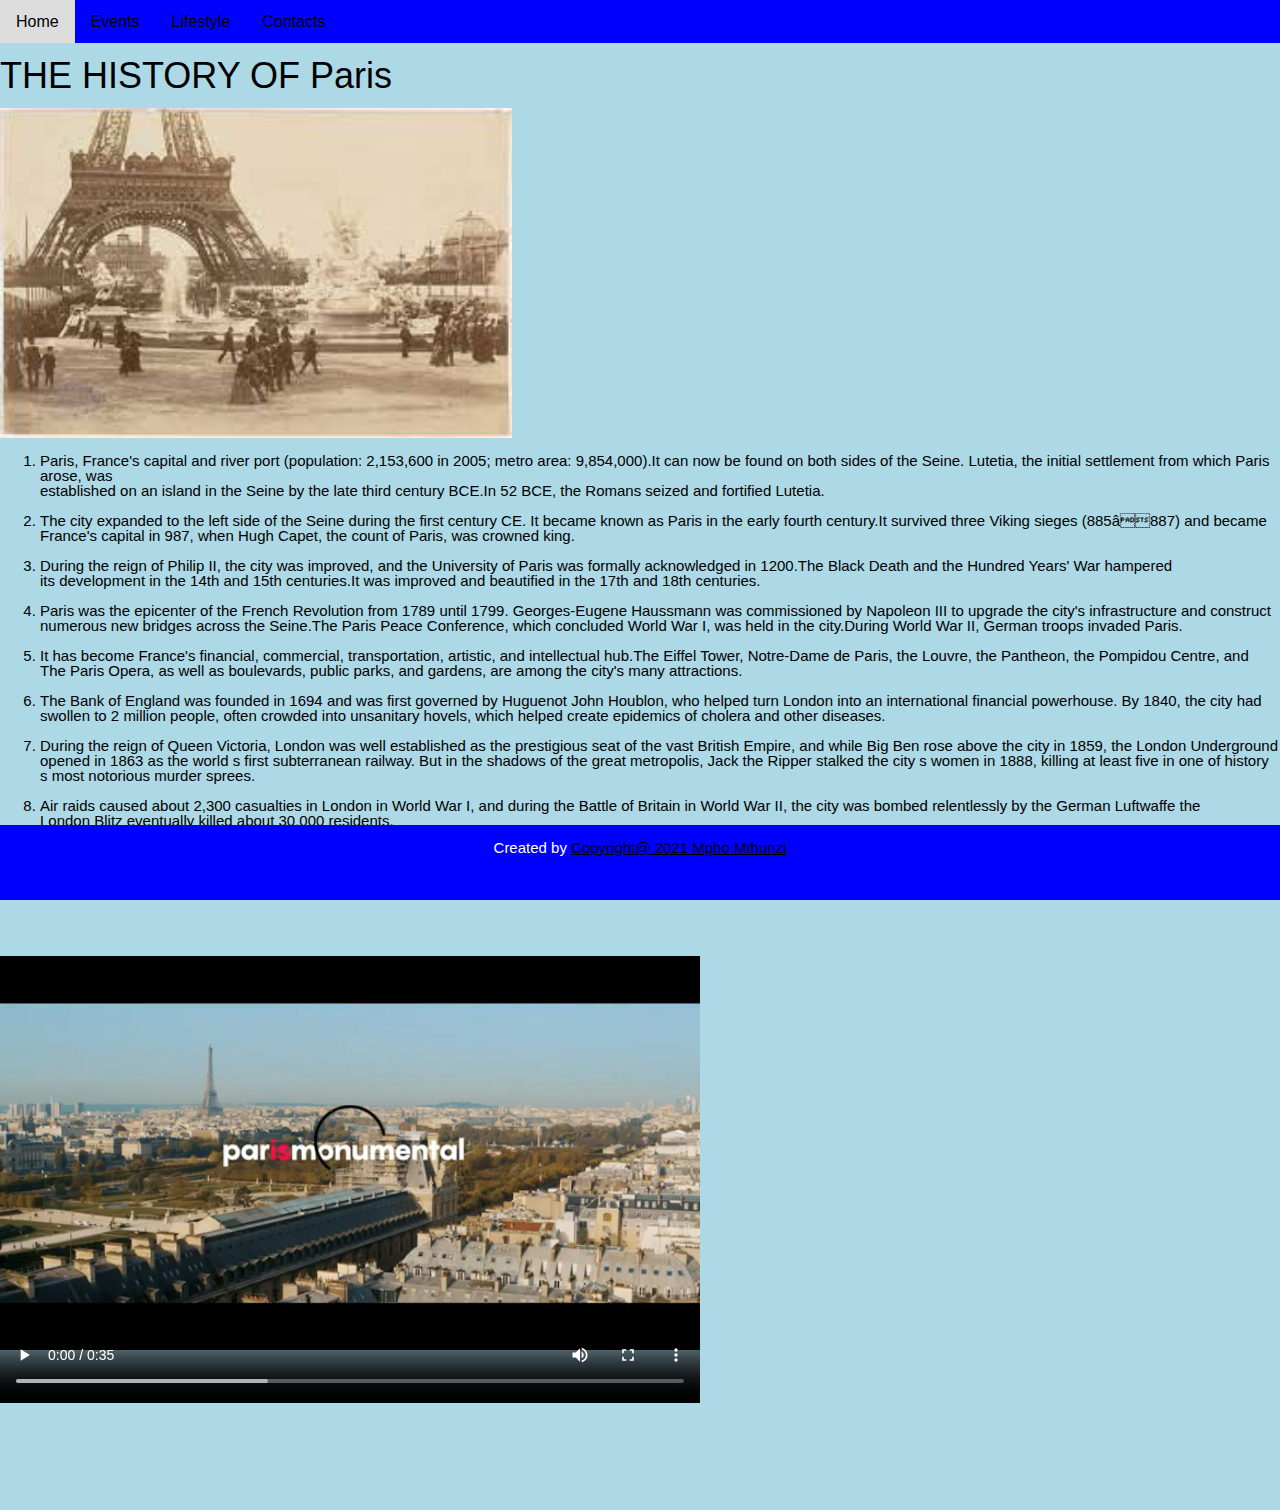
<file: WMD assignment/About us.html>
<!DOCTYPE html>
<html>
<head>
    <link rel="stylesheet" href="https://use.fontawesome.com/releases/v5.7.0/css/all.css" integrity="sha384-lZN37f5QGtY3VHgisS14W3ExzMWZxybE1SJSEsQp9S+oqd12jhcu+A56Ebc1zFSJ" crossorigin="anonymous">
  
<meta name="viewport" content="width=device-width, initial-scale=">
<meta content="text/html; charset=iso-8859-2" http-equiv="Content-Type">
<link rel="stylesheet" href="https://www.w3schools.com/w3css/4/w3.css">
	 <link rel="stylesheet" href="Style.css">
   
   	  <meta charset="utf-8">
      <title>Paris</title>
	  </head>
	  
		  <style>
	  #footer {
   position: fixed;
   left: 0;
   bottom: 0;
   width: 100%;
   background-color: blue;
   color: white;
   text-align: center;
}
body {
	  background-color: lightblue;
      }
</style>
   <body>
   <section>
       <div class="navbar">
  <a href="Index.html">Home</a>
  <a href="Events.html">Events</a>
   <div class="dropdown">
    <button class="dropbtn">Lifestyle
      <i class="fa fa-caret-down"></i>
    </button>
    <div class="dropdown-content">
      <a href="FF.html">Fashion</a>
      <a href="Food.html">Food</a>
      <a href="lifestyle.html">Tourist destinations</a>
    </div>
  </div>
  <div class="dropdown">
    <button class="dropbtn">Contacts
      <i class="fa fa-caret-down"></i>
    </button>
    <div class="dropdown-content">
      <a href="feedback.html">FeedBack</a>
      <a href="Newsletter.html">Newsletter</a>
    </div>
  </div>
</section><br>

 <h1 style="font-style: bold;">THE HISTORY OF Paris</h1><br>
<img class="mySlides" src="Images/history.jpg" style="width:40%">
   <ol>         
<li>Paris, France's capital and river port (population: 2,153,600 in 2005; metro area: 9,854,000).It can now be found on both sides of the Seine. Lutetia, the initial settlement from which Paris arose, was<br>established on an island in the Seine by the late third century BCE.In 52 BCE, the Romans seized and fortified Lutetia.</li><br>

<li>The city expanded to the left side of the Seine during the first century CE. It became known as Paris in the early fourth century.It survived three Viking sieges (885–887) and became<br>France's capital in 987, when Hugh Capet, the count of Paris, was crowned king.</li><br>


<li>During the reign of Philip II, the city was improved, and the University of Paris was formally acknowledged in 1200.The Black Death and the Hundred Years' War hampered<br> its development in the 14th and 15th centuries.It was improved and beautified in the 17th and 18th centuries.</li><br>

<li>Paris was the epicenter of the French Revolution from 1789 until 1799. Georges-Eugene Haussmann was commissioned by Napoleon III to upgrade the city's infrastructure and construct numerous new bridges across the Seine.The Paris Peace Conference, which concluded World War I, was held in the city.During World War II, German troops invaded Paris.</li><br>
 
<li>It has become France's financial, commercial, transportation, artistic, and intellectual hub.The Eiffel Tower, Notre-Dame de Paris, the Louvre, the Pantheon, the Pompidou Centre, and<br>The Paris Opera, as well as boulevards, public parks, and gardens, are among the city's many attractions.</li><br>

<li>The Bank of England was founded in 1694 and was first governed by Huguenot John Houblon, who helped turn London into an international financial powerhouse. By 1840, the city had swollen to 2 million people, often crowded into unsanitary hovels, which helped create epidemics of cholera and other diseases.</li><br>

<li>During the reign of Queen Victoria, London was well established as the prestigious seat of the vast British Empire, and while Big Ben rose above the city in 1859, the London Underground opened in 1863 as the world s first subterranean railway. But in the shadows of the great metropolis, Jack the Ripper stalked the city s women in 1888, killing at least five in one of history s most notorious murder sprees.</li><br>

<li>Air raids caused about 2,300 casualties in London in World War I, and during the Battle of Britain in World War II, the city was bombed relentlessly by the German Luftwaffe the<br>London Blitz eventually killed about 30,000 residents.</li><br>

<li>During the Great Smog of 1952, Londoners endured immeasurable suffering and thousands died during and after the pollution event.<br>More recently, a terrorist attack on the London transit system killed 56 people in 2005. But the city has continued to grow and prosper, hosting the 2012 Olympics, while establishing itself as the preeminent cultural and financial center of Europe.</li>
</ol>
<video width="700" height="500" controls>
  <source src="Images/Paris1.mp4" type="video/mp4">
  <source src="Images/Paris1.ogg" type="video/ogg">
  Your browser does not support the video tag.
</video><br><br><br><br><br><br><br><br>
      <div id="footer">
         <p>Created by <a href="#">Copyright@ 2021 Mpho Mthunzi</a></p>
		 <section class="bg-dark">
      <!-- Facebook -->
      <a class="btn btn-outline-light btn-floating m-1" href="#!" role="button"
        ><i class="fab fa-facebook-f"></i
      ></a><br>

      <!-- Twitter -->
      <a class="btn btn-outline-light btn-floating m-1" href="#!" role="button"
        ><i class="fab fa-twitter"></i
      ></a><br>

      <!-- Instagram -->
      <a class="btn btn-outline-light btn-floating m-1" href="#!" role="button"
        ><i class="fab fa-instagram"></i
      ></a>

    </section>
      </div>

   </body>

</html>
</file>
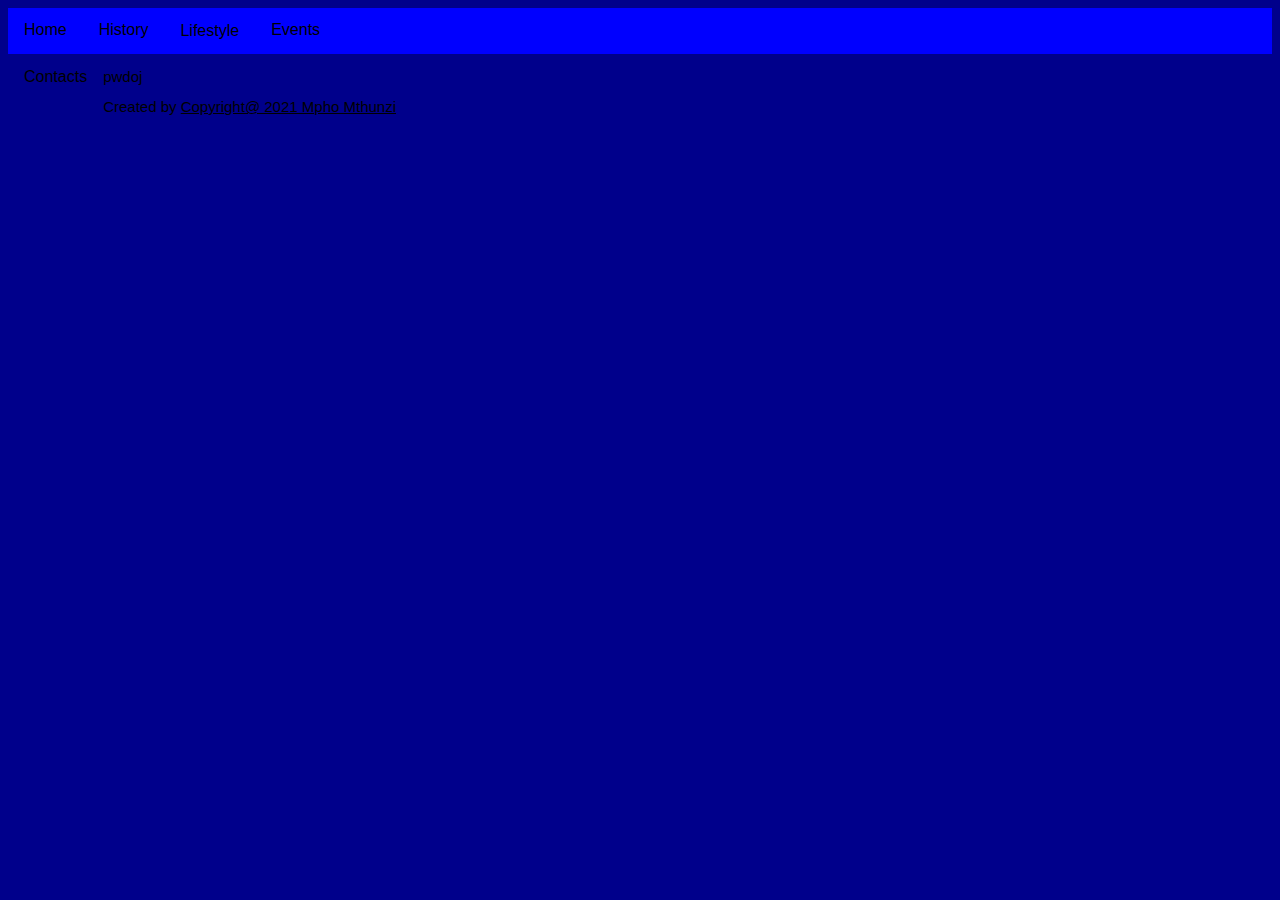
<file: WMD assignment/Contacts.html>
<!DOCTYPE html>

<html>

   <head>
   
      <link rel="stylesheet" href="Style.css">
   
      <meta charset="utf-8">
      <title>Paris</title>
	  
	  <body style="background-color:darkblue;">
   </head>
	
   <body>
   

    <div class="navbar">
    <a href="Index.html">Home</a>
  <a href="About us.html">History</a>
    <div class="dropdown">
    <button class="dropbtn">Lifestyle
      <i class="fa fa-caret-down"></i>
    </button>
    <div class="dropdown-content">
      <a href="FF.html">Fashion</a>
      <a href="Food.html">Food</a>
    </div>
  </div>
      <a href="Events.html">Events</a>
    <div class="dropdown">
    </div>
  </div>
  <div class="dropdown">
    <button class="dropbtn">Contacts
      <i class="fa fa-caret-down"></i>
    </button>
    <div class="dropdown-content">
      <a href="feedback.html">FeedBack</a>
      <a href="Newsletter.html">Newsletter</a>
    </div>
  </div> 

<p>pwdoj</p>  
        <div id="footer">
         <p>Created by <a href="#">Copyright@ 2021 Mpho Mthunzi</a></p>
		 <section class="bg-dark">
      <!-- Facebook -->
      <a class="btn btn-outline-light btn-floating m-1" href="#!" role="button"
        ><i class="fab fa-facebook-f"></i
      ></a><br>

      <!-- Twitter -->
      <a class="btn btn-outline-light btn-floating m-1" href="#!" role="button"
        ><i class="fab fa-twitter"></i
      ></a><br>

      <!-- Instagram -->
      <a class="btn btn-outline-light btn-floating m-1" href="#!" role="button"
        ><i class="fab fa-instagram"></i
      ></a>

    </section>
      </div>

   </body>

</html>
</file>
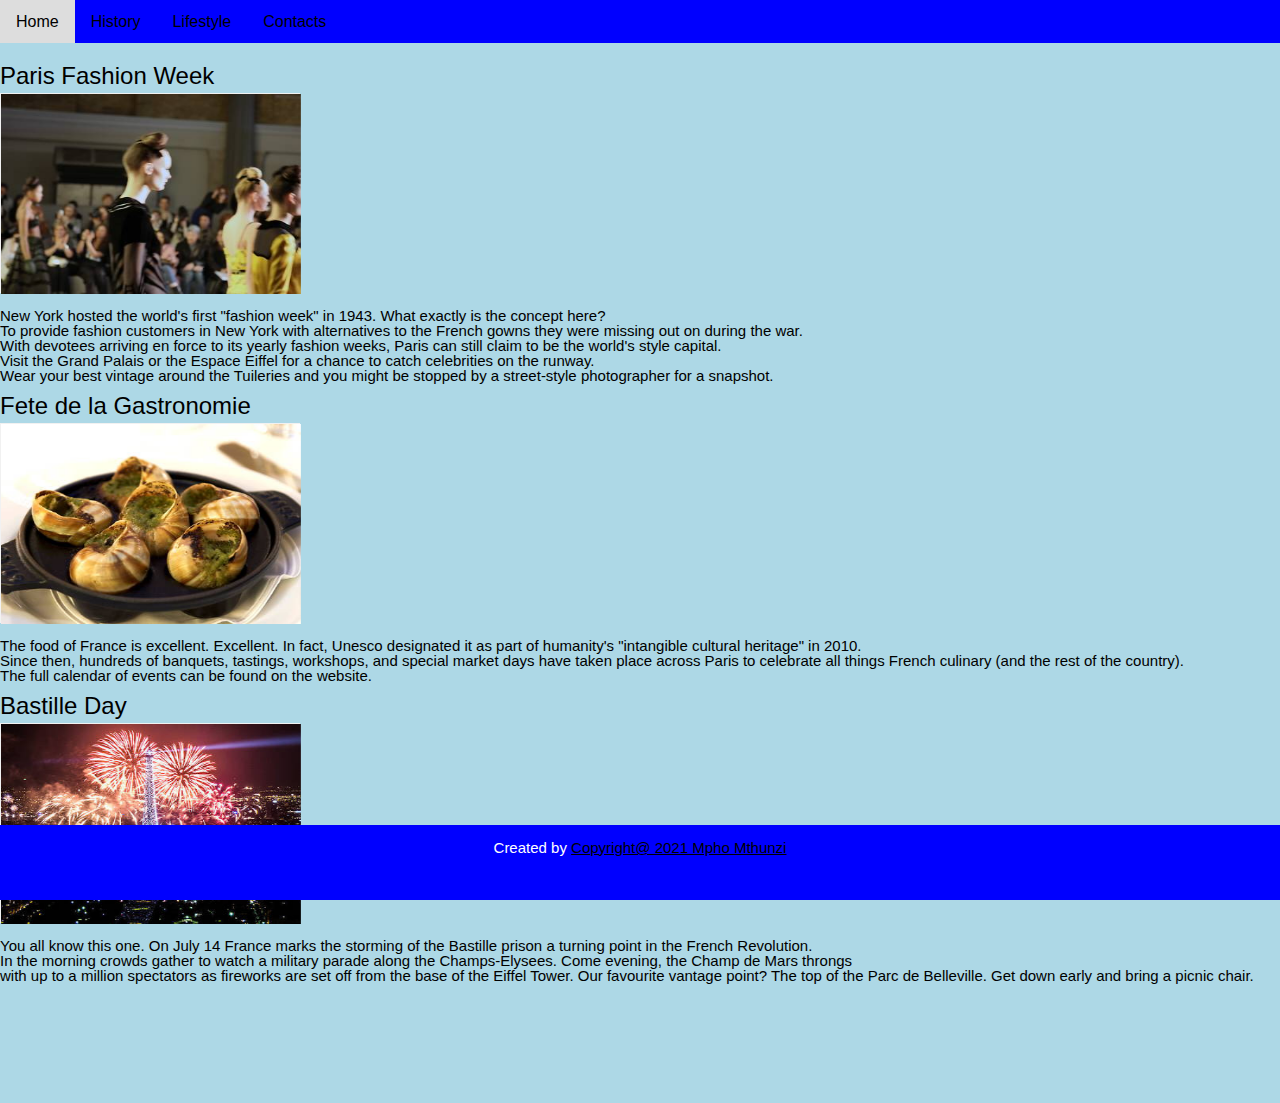
<file: WMD assignment/Events.html>
<!DOCTYPE html>

<html>
<head>
    <link rel="stylesheet" href="https://use.fontawesome.com/releases/v5.7.0/css/all.css" integrity="sha384-lZN37f5QGtY3VHgisS14W3ExzMWZxybE1SJSEsQp9S+oqd12jhcu+A56Ebc1zFSJ" crossorigin="anonymous">
  
<meta name="viewport" content="width=device-width, initial-scale=">
<meta content="text/html; charset=iso-8859-2" http-equiv="Content-Type">
<link rel="stylesheet" href="https://www.w3schools.com/w3css/4/w3.css">
	 <link rel="stylesheet" href="Style.css">
   
   	  <meta charset="utf-8">
      <title>Paris</title>
	  </head>
	  
		  <style>
	  #footer {
   position: fixed;
   left: 0;
   bottom: 0;
   width: 100%;
   background-color: blue;
   color: white;
   text-align: center;
}
body {
	  background-color: lightblue;
      }
</style>
   <body>
   <section>
       <div class="navbar">
  <a href="Index.html">Home</a>
  <a href="About us.html">History</a>
   <div class="dropdown">
    <button class="dropbtn">Lifestyle
      <i class="fa fa-caret-down"></i>
    </button>
    <div class="dropdown-content">
      <a href="FF.html">Fashion</a>
      <a href="Food.html">Food</a>
      <a href="lifestyle.html">Tourist destinations</a>
    </div>
  </div>
  <div class="dropdown">
    <button class="dropbtn">Contacts
      <i class="fa fa-caret-down"></i>
    </button>
    <div class="dropdown-content">
      <a href="feedback.html">FeedBack</a>
      <a href="Newsletter.html">Newsletter</a>
    </div>
  </div>
</section><br>

	<h3>Paris Fashion Week</h3>
	<meta name="viewport" content="width=device-width, initial-scale=1">
<div class="flip-box">
  <div class="flip-box-inner">
    <div class="flip-box-front">
      <img src="Images/Paris.jpg" alt="Paris" style="width:300px;height:200px">
    </div>
    <div class="flip-box-back">
      <h2>Paris</h2>
      <p>Where?Throughout Paris</p>
        <p> When? Men and haute couture January and June/July; women March and September/October</p>
    </div>
  </div>
</div>
	<p>New York hosted the world's first "fashion week" in 1943. What exactly is the concept here?<br>To provide fashion customers in New York with alternatives to the French gowns they were missing out on during the war.<br>With devotees arriving en force to its yearly fashion weeks, Paris can still claim to be the world's style capital.<br> Visit the Grand Palais or the Espace Eiffel for a chance to catch celebrities on the runway.<br> Wear your best vintage around the Tuileries and you might be stopped by a street-style photographer for a snapshot.</p>
 
<h3>Fete de la Gastronomie</h3>
<meta name="viewport" content="width=device-width, initial-scale=1">

<div class="flip-box">
  <div class="flip-box-inner">
    <div class="flip-box-front">
      <img src="Images/food.jpg" alt="Paris" style="width:300px;height:200px">
    </div>
    <div class="flip-box-back">
      <h2>Paris</h2>
      <p>Where? Restaurants, markets and ateliers throughout Paris</p>
        <p> When ? March</p>
    </div>
  </div>
</div>
<p>The food of France is excellent. Excellent. In fact, Unesco designated it as part of humanity's "intangible cultural heritage" in 2010.<br>Since then, hundreds of banquets, tastings, workshops, and special market days have taken place across Paris to celebrate all things French culinary (and the rest of the country).<br>The full calendar of events can be found on the website.</p>


<h3>Bastille Day</h3>
<meta name="viewport" content="width=device-width, initial-scale=1">

<div class="flip-box">
  <div class="flip-box-inner">
    <div class="flip-box-front">
      <img src="Images/day.jpg" alt="Paris" style="width:300px;height:200px">
    </div>
    <div class="flip-box-back">
      <h>Paris</h1>
      <p>Where? Locations throughout Paris</p>
        <p> When? July</p>
    </div>
  </div>
</div>
<p>You all know this one. On July 14 France marks the storming of the Bastille prison a turning point in the French Revolution.<br>In the morning crowds gather to watch a military parade along the Champs-Elysees. Come evening, the Champ de Mars throngs<br> with up to a million spectators as fireworks are set off from the base of the Eiffel Tower.
 Our favourite vantage point? The top of the Parc de Belleville. Get down early and bring a picnic chair.</p><br><br><br><br><br><br><br>
     <div id="footer">
         
	        <div id="footer">
         <p>Created by <a href="#">Copyright@ 2021 Mpho Mthunzi</a></p>
		 <section class="bg-dark">
      <!-- Facebook -->
      <a class="btn btn-outline-light btn-floating m-1" href="#!" role="button"
        ><i class="fab fa-facebook-f"></i
      ></a><br>

      <!-- Twitter -->
      <a class="btn btn-outline-light btn-floating m-1" href="#!" role="button"
        ><i class="fab fa-twitter"></i
      ></a><br>

      <!-- Instagram -->
      <a class="btn btn-outline-light btn-floating m-1" href="#!" role="button"
        ><i class="fab fa-instagram"></i
      ></a>

    </section>
      </div>

   </body>

</html>
</file>
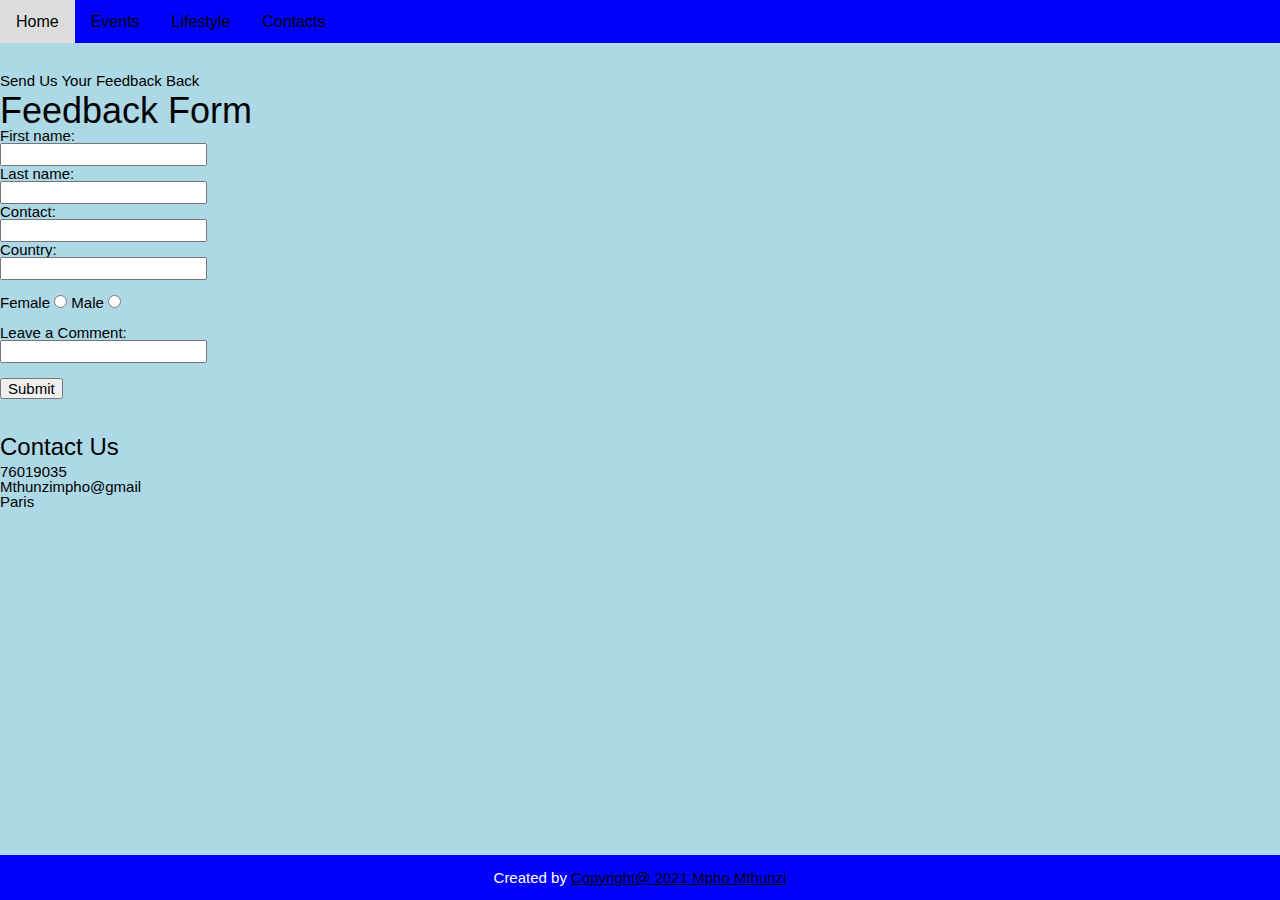
<file: WMD assignment/feedback.html>
<!DOCTYPE html>
<html>
<head>
    <link rel="stylesheet" href="https://use.fontawesome.com/releases/v5.7.0/css/all.css" integrity="sha384-lZN37f5QGtY3VHgisS14W3ExzMWZxybE1SJSEsQp9S+oqd12jhcu+A56Ebc1zFSJ" crossorigin="anonymous">
  
<meta name="viewport" content="width=device-width, initial-scale=">
<meta content="text/html; charset=iso-8859-2" http-equiv="Content-Type">
<link rel="stylesheet" href="https://www.w3schools.com/w3css/4/w3.css">
	 <link rel="stylesheet" href="Style.css">
   
   	  <meta charset="utf-8">
      <title>Paris</title>
	  </head>
	  
		  <style>
	  #footer {
   position: fixed;
   left: 0;
   bottom: 0;
   width: 100%;
   background-color: blue;
   color: white;
   text-align: center;
}
body {
	  background-color: lightblue;
      }
</style>
   <body>
   <section>
       <div class="navbar">
  <a href="Index.html">Home</a>
  <a href="Events.html">Events</a>
   <div class="dropdown">
    <button class="dropbtn">Lifestyle
      <i class="fa fa-caret-down"></i>
    </button>
    <div class="dropdown-content">
      <a href="FF.html">Fashion</a>
      <a href="Food.html">Food</a>
      <a href="lifestyle.html">Tourist destinations</a>
    </div>
  </div>
  <div class="dropdown">
    <button class="dropbtn">Contacts
      <i class="fa fa-caret-down"></i>
    </button>
    <div class="dropdown-content">
      <a href="Newsletter.html">Newsletter</a>
    </div>
  </div>
</section><br>

            <p>Send Us Your Feedback Back</p>
         </section>
	  
          <h1>Feedback Form</h1>
		  
		<form action="Index.html" name="feedback" onsubmit="return validateForm()" method="post"">
		    <label for="fname"> First name: </label> <br>
			<input type="text" id="fname" name="fname"> <br>
			    <label for="lname"> Last name: </label> <br>
				<input type="text" id="lname" name="lname" > <br>
				<label for="Contact"> Contact: </label> <br>
				<input type="region" id="lname" name="region" > <br>
			<label for="country"> Country: </label> <br>
			<input type="text" id="country" name="country" > <br><br>
			
			<label for="female"> Female </label>
            <input type="radio" id="female" >
            <label for="male"> Male </label>
            <input type="radio" id="male" ><br><br>
                       
		  <script>
	function validateForm() {
  var x = document.forms["myForm"]["fname"].value;
  if (x == "") {
    alert("Name must be filled out");
    return false;
  }
}
	</script>  
	
  <label for="comment">Leave a Comment:</label><br>
  <input type="comment" id="email" name="Comment"><br><br> 
  <input type="submit" value="Submit">
   
</form><br><br> 
<h3>Contact Us</h3>
<li>
<ob>76019035</ob>
</li>
<li>
<ob>Mthunzimpho@gmail</ob>
</li>
<li>
<ob>Paris</ob>
</li>
     <div id="footer">
         <p>Created by <a href="#">Copyright@ 2021 Mpho Mthunzi</a></p>
		 <section class="bg-dark">
      <!-- Facebook -->
      <a class="btn btn-outline-light btn-floating m-1" href="#!" role="button"
        ><i class="fab fa-facebook-f"></i
      ></a>

      <!-- Twitter -->
      <a class="btn btn-outline-light btn-floating m-1" href="#!" role="button"
        ><i class="fab fa-twitter"></i
      ></a>

      <!-- Instagram -->
      <a class="btn btn-outline-light btn-floating m-1" href="#!" role="button"
        ><i class="fab fa-instagram"></i
      ></a>

    </section>
      </div>

   </body>

</html>
</file>
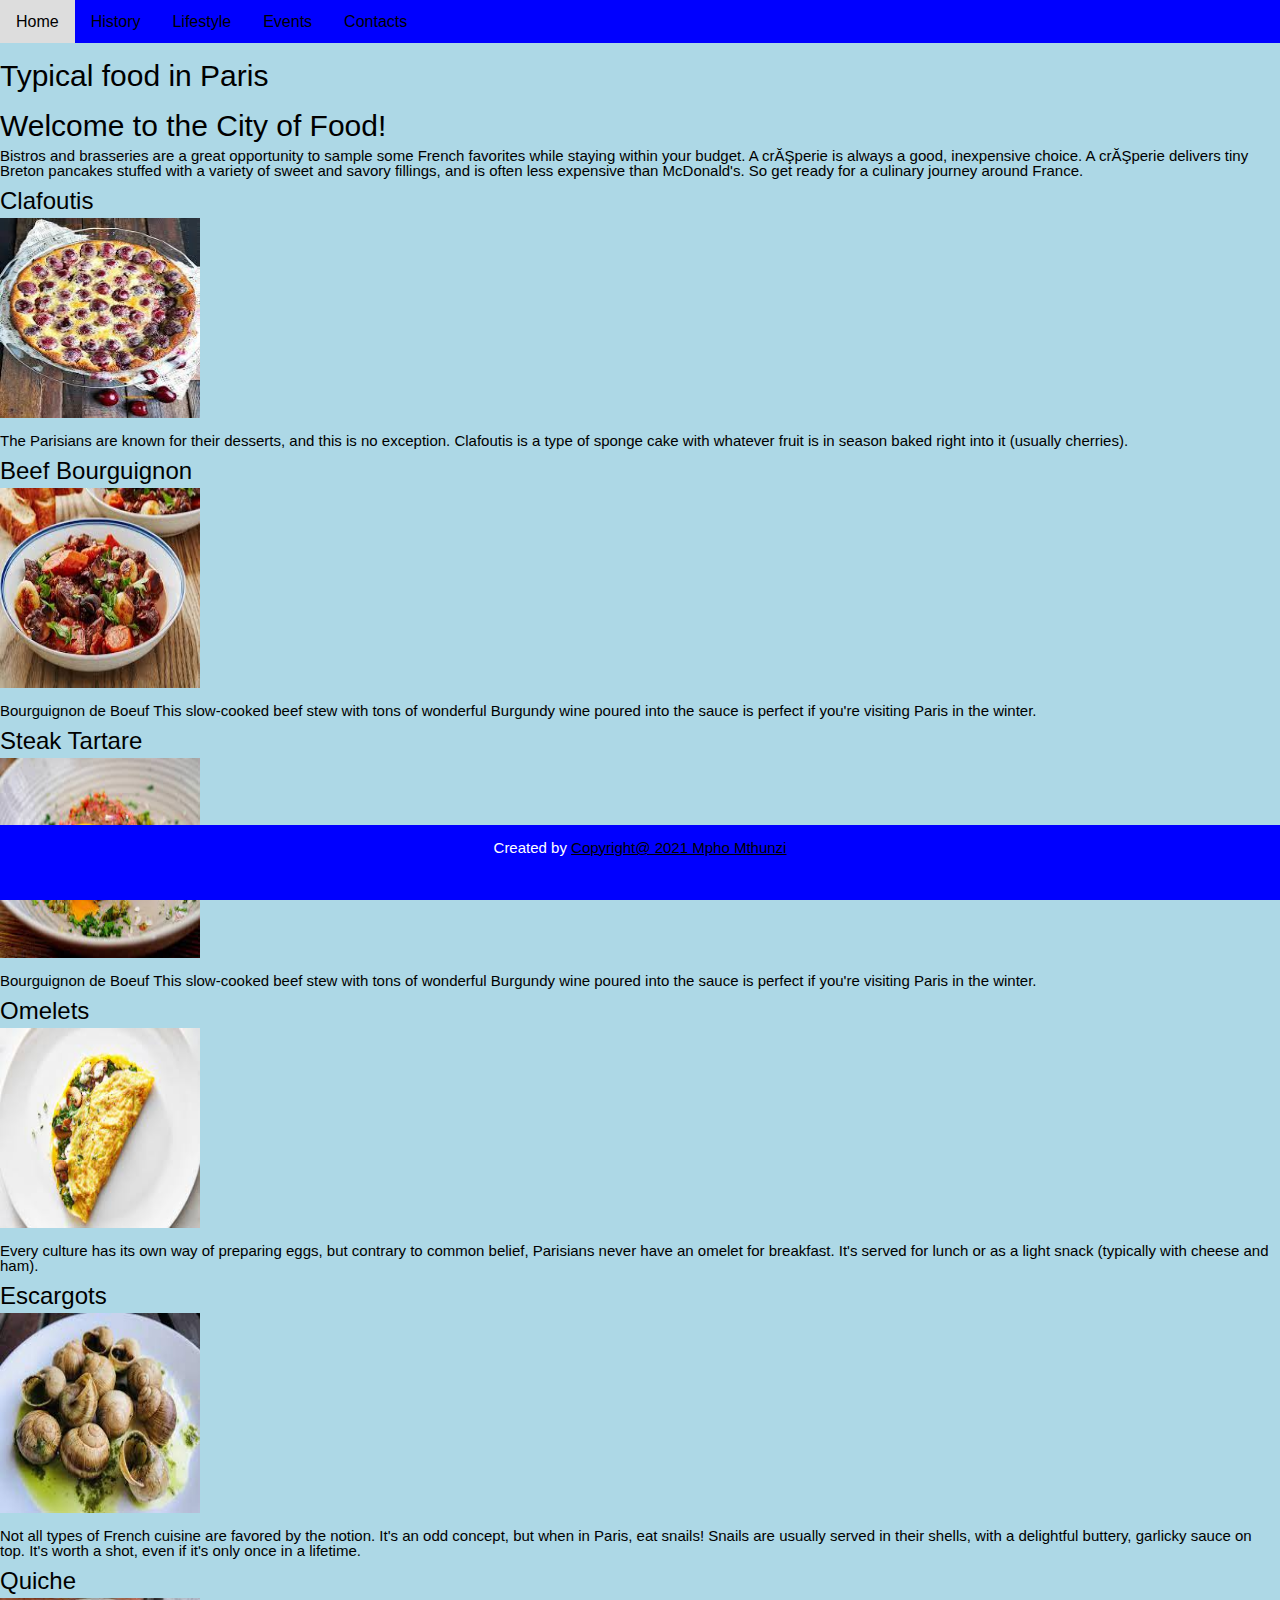
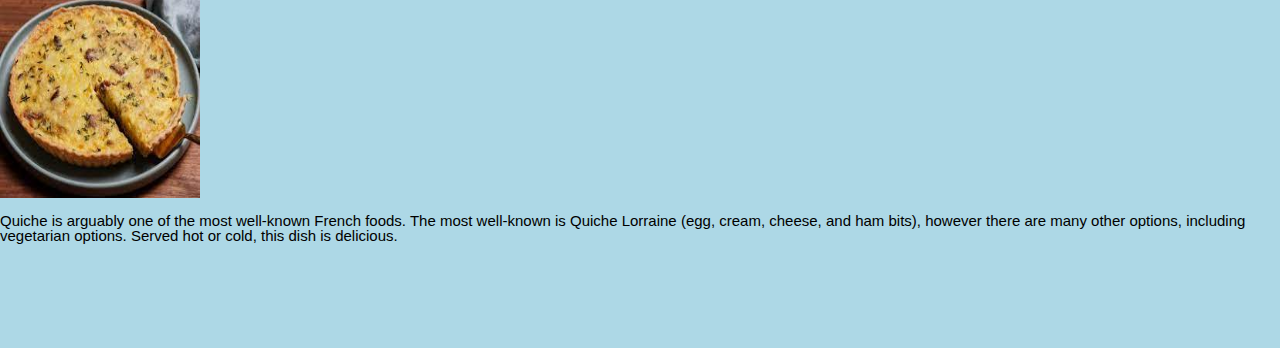
<file: WMD assignment/Food.html>
<!DOCTYPE html>

<html>
<head>
    <link rel="stylesheet" href="https://use.fontawesome.com/releases/v5.7.0/css/all.css" integrity="sha384-lZN37f5QGtY3VHgisS14W3ExzMWZxybE1SJSEsQp9S+oqd12jhcu+A56Ebc1zFSJ" crossorigin="anonymous">
  
<meta name="viewport" content="width=device-width, initial-scale=">
<meta content="text/html; charset=iso-8859-2" http-equiv="Content-Type">
<link rel="stylesheet" href="https://www.w3schools.com/w3css/4/w3.css">
	 <link rel="stylesheet" href="Style.css">
   
   	  <meta charset="utf-8">
      <title>Paris</title>
	  </head>
	  
		  <style>
	  #footer {
   position: fixed;
   left: 0;
   bottom: 0;
   width: 100%;
   background-color: blue;
   color: white;
   text-align: center;
}
body {
	  background-color: lightblue;
      }
	   color: black;
	  }
	  p.thicker {
      font-weight: 900;
      }
</style>

   <body>
    <section>
	  
	  <div class="navbar">
    <a href="Index.html">Home</a>
  <a href="About us.html">History</a>
    <div class="dropdown">
    <button class="dropbtn">Lifestyle
      <i class="fa fa-caret-down"></i>
    </button>
    <div class="dropdown-content">
      <a href="FF.html">Fashion</a>
      <a href="lifestyle.html">Lifestyle</a>
    </div>
  </div>
     <a href="Events.html">Events</a>
  <div class="dropdown">
    <button class="dropbtn">Contacts
      <i class="fa fa-caret-down"></i>
    </button>
    <div class="dropdown-content">
      <a href="feedback.html">FeedBack</a>
      <a href="Newsletter.html">Newsletter</a>
    </div>
  </div>
  </div>
</section><br>
 
  <h2>Typical food in Paris</h2><br>
  
  <h2>Welcome to the City of Food!</h2>
  
  <p>Bistros and brasseries are a great opportunity to sample some French favorites while staying within your budget. 
  A crêperie is always a good, inexpensive choice. A crêperie delivers tiny Breton pancakes stuffed with a variety of sweet and savory fillings, and is often less expensive than McDonald's. 
  So get ready for a culinary journey around France.</p>
  <h3>Clafoutis</h3>
  <meta name="viewport" content="width=device-width, initial-scale=1">
<style>
img:hover {
  animation: shake 0.5s;
  animation-iteration-count: infinite;
}

@keyframes shake {
  0% { transform: translate(1px, 1px) rotate(0deg); }
  10% { transform: translate(-1px, -2px) rotate(-1deg); }
  20% { transform: translate(-3px, 0px) rotate(1deg); }
  30% { transform: translate(3px, 2px) rotate(0deg); }
  40% { transform: translate(1px, -1px) rotate(1deg); }
  50% { transform: translate(-1px, 2px) rotate(-1deg); }
  60% { transform: translate(-3px, 1px) rotate(0deg); }
  70% { transform: translate(3px, 1px) rotate(-1deg); }
  80% { transform: translate(-1px, -1px) rotate(1deg); }
  90% { transform: translate(1px, 2px) rotate(0deg); }
  100% { transform: translate(1px, -2px) rotate(-1deg); }
}
</style>
</head>
<body>
<img src="Images/Clafoutis.jpg" alt="Clafoutis" width="200" height="200">
  <p>The Parisians are known for their desserts, and this is no exception. 
  Clafoutis is a type of sponge cake with whatever fruit is in season baked right into it (usually cherries).</p>
  
  <h3>Beef Bourguignon</h3>
  <meta name="viewport" content="width=device-width, initial-scale=1">
<style>
img:hover {
  animation: shake 0.5s;
  animation-iteration-count: infinite;
}

@keyframes shake {
  0% { transform: translate(1px, 1px) rotate(0deg); }
  10% { transform: translate(-1px, -2px) rotate(-1deg); }
  20% { transform: translate(-3px, 0px) rotate(1deg); }
  30% { transform: translate(3px, 2px) rotate(0deg); }
  40% { transform: translate(1px, -1px) rotate(1deg); }
  50% { transform: translate(-1px, 2px) rotate(-1deg); }
  60% { transform: translate(-3px, 1px) rotate(0deg); }
  70% { transform: translate(3px, 1px) rotate(-1deg); }
  80% { transform: translate(-1px, -1px) rotate(1deg); }
  90% { transform: translate(1px, 2px) rotate(0deg); }
  100% { transform: translate(1px, -2px) rotate(-1deg); }
}
</style>
</head>
<body>
<img src="Images/Beef Bourguignon.jpg" alt="Beef Bourguignon" width="200" height="200">
  <p>Bourguignon de Boeuf This slow-cooked beef stew with tons of wonderful Burgundy wine poured into the sauce is perfect if you're visiting Paris in the winter.</p>

<h3>Steak Tartare</h3>		
		<meta name="viewport" content="width=device-width, initial-scale=1">
<style>
img:hover {
  animation: shake 0.5s;
  animation-iteration-count: infinite;
}

@keyframes shake {
  0% { transform: translate(1px, 1px) rotate(0deg); }
  10% { transform: translate(-1px, -2px) rotate(-1deg); }
  20% { transform: translate(-3px, 0px) rotate(1deg); }
  30% { transform: translate(3px, 2px) rotate(0deg); }
  40% { transform: translate(1px, -1px) rotate(1deg); }
  50% { transform: translate(-1px, 2px) rotate(-1deg); }
  60% { transform: translate(-3px, 1px) rotate(0deg); }
  70% { transform: translate(3px, 1px) rotate(-1deg); }
  80% { transform: translate(-1px, -1px) rotate(1deg); }
  90% { transform: translate(1px, 2px) rotate(0deg); }
  100% { transform: translate(1px, -2px) rotate(-1deg); }
}
</style>
</head>
<body>
<img src="Images/Steak Tartare.jpg" alt="Steak Tartare" width="200" height="200">
  <p>Bourguignon de Boeuf This slow-cooked beef stew with tons of wonderful Burgundy wine poured into the sauce is perfect if you're visiting Paris in the winter.</p>
  
  <h3>Omelets </h3>
  		<meta name="viewport" content="width=device-width, initial-scale=1">
<style>
img:hover {
  animation: shake 0.5s;
  animation-iteration-count: infinite;
}

@keyframes shake {
  0% { transform: translate(1px, 1px) rotate(0deg); }
  10% { transform: translate(-1px, -2px) rotate(-1deg); }
  20% { transform: translate(-3px, 0px) rotate(1deg); }
  30% { transform: translate(3px, 2px) rotate(0deg); }
  40% { transform: translate(1px, -1px) rotate(1deg); }
  50% { transform: translate(-1px, 2px) rotate(-1deg); }
  60% { transform: translate(-3px, 1px) rotate(0deg); }
  70% { transform: translate(3px, 1px) rotate(-1deg); }
  80% { transform: translate(-1px, -1px) rotate(1deg); }
  90% { transform: translate(1px, 2px) rotate(0deg); }
  100% { transform: translate(1px, -2px) rotate(-1deg); }
}
</style>
</head>
<body>
<img src="Images/Omelets.jpg" alt="omelet" width="200" height="200">
  <p>Every culture has its own way of preparing eggs, but contrary to common belief, Parisians never have an omelet for breakfast. It's served for lunch or as a light snack (typically with cheese and ham).</p>
  
  <h3>Escargots</h3>
  <meta name="viewport" content="width=device-width, initial-scale=1">
<style>
img:hover {
  animation: shake 0.5s;
  animation-iteration-count: infinite;
}

@keyframes shake {
  0% { transform: translate(1px, 1px) rotate(0deg); }
  10% { transform: translate(-1px, -2px) rotate(-1deg); }
  20% { transform: translate(-3px, 0px) rotate(1deg); }
  30% { transform: translate(3px, 2px) rotate(0deg); }
  40% { transform: translate(1px, -1px) rotate(1deg); }
  50% { transform: translate(-1px, 2px) rotate(-1deg); }
  60% { transform: translate(-3px, 1px) rotate(0deg); }
  70% { transform: translate(3px, 1px) rotate(-1deg); }
  80% { transform: translate(-1px, -1px) rotate(1deg); }
  90% { transform: translate(1px, 2px) rotate(0deg); }
  100% { transform: translate(1px, -2px) rotate(-1deg); }
}
</style>
</head>
<body>
<img src="Images/Escargots.jpg" alt="Escargots " width="200" height="200">
<p>Not all types of French cuisine are favored by the notion. It's an odd concept, but when in Paris, eat snails! Snails are usually served in their shells, with a delightful buttery, garlicky sauce on top. 
It's worth a shot, even if it's only once in a lifetime.</p>

<h3>Quiche</h3>
 <meta name="viewport" content="width=device-width, initial-scale=1">
<style>
img:hover {
  animation: shake 0.5s;
  animation-iteration-count: infinite;
}

@keyframes shake {
  0% { transform: translate(1px, 1px) rotate(0deg); }
  10% { transform: translate(-1px, -2px) rotate(-1deg); }
  20% { transform: translate(-3px, 0px) rotate(1deg); }
  30% { transform: translate(3px, 2px) rotate(0deg); }
  40% { transform: translate(1px, -1px) rotate(1deg); }
  50% { transform: translate(-1px, 2px) rotate(-1deg); }
  60% { transform: translate(-3px, 1px) rotate(0deg); }
  70% { transform: translate(3px, 1px) rotate(-1deg); }
  80% { transform: translate(-1px, -1px) rotate(1deg); }
  90% { transform: translate(1px, 2px) rotate(0deg); }
  100% { transform: translate(1px, -2px) rotate(-1deg); }
}
</style>
</head>
<body>
<img src="Images/Quiche.jpg" alt="Quiche" width="200" height="200">

<p>Quiche is arguably one of the most well-known French foods. The most well-known is Quiche Lorraine (egg, cream, cheese, and ham bits), however there are many other options, including vegetarian options.
 Served hot or cold, this dish is delicious.</p><br><br><br><br><br><br>
   
	        <div id="footer">
         <p>Created by <a href="#">Copyright@ 2021 Mpho Mthunzi</a></p>
		 <section class="bg-dark">
      <!-- Facebook -->
      <a class="btn btn-outline-light btn-floating m-1" href="#!" role="button"
        ><i class="fab fa-facebook-f"></i
      ></a><br>

      <!-- Twitter -->
      <a class="btn btn-outline-light btn-floating m-1" href="#!" role="button"
        ><i class="fab fa-twitter"></i
      ></a><br>

      <!-- Instagram -->
      <a class="btn btn-outline-light btn-floating m-1" href="#!" role="button"
        ><i class="fab fa-instagram"></i
      ></a>

    </section>
      </div>

   </body>

</html>
</file>
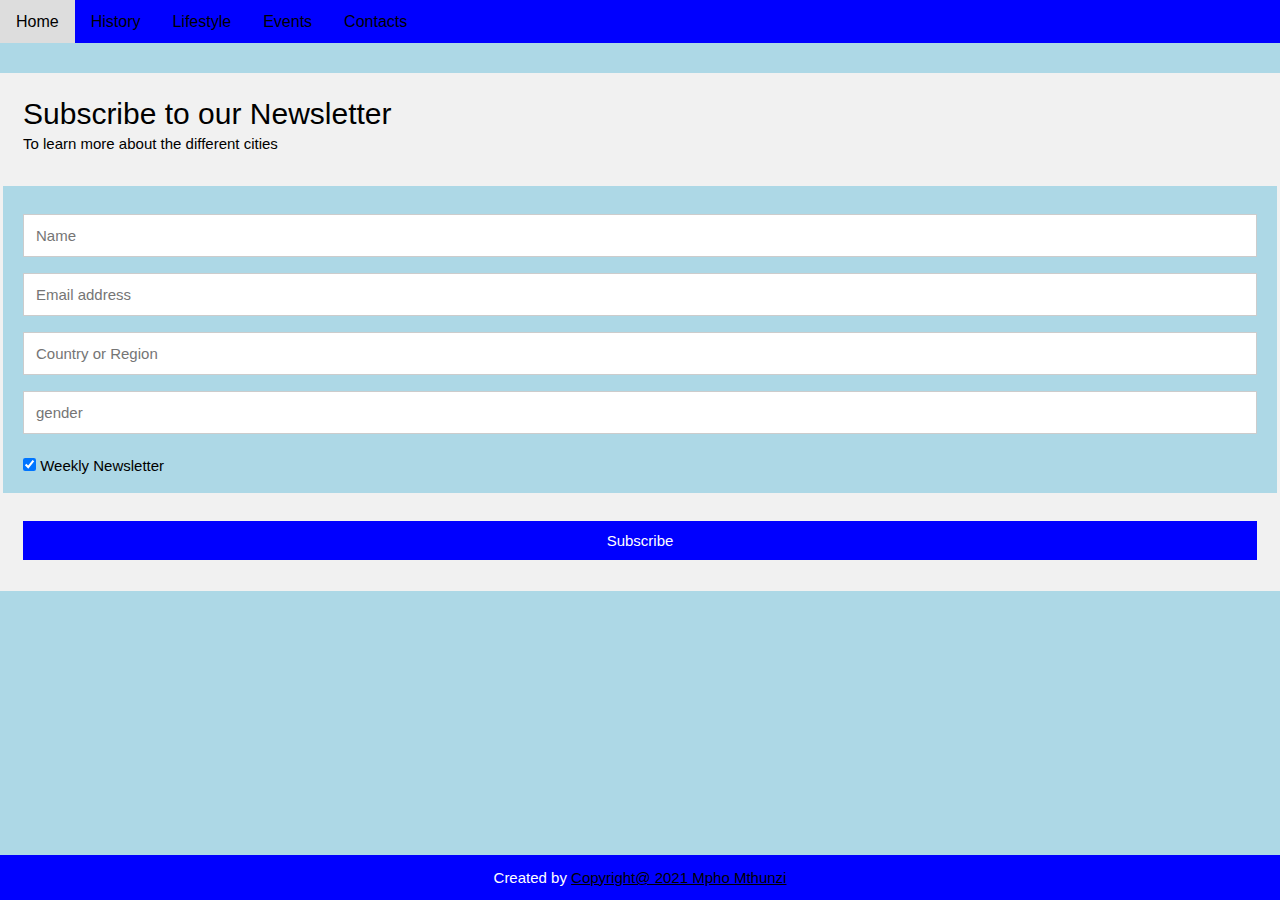
<file: WMD assignment/Newsletter.html>
<!DOCTYPE html>
<html>
<head>
    <link rel="stylesheet" href="https://use.fontawesome.com/releases/v5.7.0/css/all.css" integrity="sha384-lZN37f5QGtY3VHgisS14W3ExzMWZxybE1SJSEsQp9S+oqd12jhcu+A56Ebc1zFSJ" crossorigin="anonymous">
  
<meta name="viewport" content="width=device-width, initial-scale=">
<meta content="text/html; charset=iso-8859-2" http-equiv="Content-Type">
<link rel="stylesheet" href="https://www.w3schools.com/w3css/4/w3.css">
	 <link rel="stylesheet" href="Style.css">
   
   	  <meta charset="utf-8">
     
	  </head>



<style>
	  #footer {
   position: fixed;
   left: 0;
   bottom: 0;
   width: 100%;
   background-color: blue;
   color: white;
   text-align: center;
}
body {font-family: Arial, Helvetica, sans-serif;}
body {
	  background-color: lightblue;
      }
form {
  border: 3px solid #f1f1f1;
  font-family: Arial;
}

.container {
  padding: 20px;
  background-color: #f1f1f1;
}

input[type=text], input[type=submit] {
  width: 100%;
  padding: 12px;
  margin: 8px 0;
  display: inline-block;
  border: 1px solid #ccc;
  box-sizing: border-box;
}

input[type=checkbox] {
  margin-top: 16px;
}

input[type=submit] {
  background-color: blue;
  color: white;
  border: none;
}

input[type=submit]:hover {
  opacity: 0.8;
}
</style>
</head>
<body>

 <nav>
     <section>
	  
	  <div class="navbar">
    <a href="Index.html">Home</a>
  <a href="About us.html">History</a>
    <div class="dropdown">
    <button class="dropbtn">Lifestyle
      <i class="fa fa-caret-down"></i>
    </button>
    <div class="dropdown-content">
      <a href="FF.html">Fashion</a>
      <a href="Food.html">Food</a>
      <a href="lifestyle.html">Lifestyle</a>
    </div>
  </div>
     <a href="Events.html">Events</a>
  <div class="dropdown">
    <button class="dropbtn">Contacts
      <i class="fa fa-caret-down"></i>
    </button>
    <div class="dropdown-content">
      <a href="feedback.html">FeedBack</a>
    </div>
  </div>
  </div>
</section><br><br>

<form action="thankyou.html">
  <div class="container">
    <h2>Subscribe to our Newsletter</h2>
    <p>To learn more about the different cities</p>
  </div>

  <div class="container" style="background-color:lightblue">
    <input type="text" placeholder="Name" name="name" required>
    <input type="text" placeholder="Email address" name="mail" required>
	<input type="text" placeholder="Country or Region" name="Country" required>
	<input type="text" placeholder="gender" name="Gender" required>
    <label>
      <input type="checkbox" checked="checked" name="subscribe"> Weekly Newsletter
    </label>
  </div>

  <div class="container">
  <input type="submit" value="Subscribe">
  </div> 
</form>


<div id="footer">
         <p>Created by <a href="#">Copyright@ 2021 Mpho Mthunzi</a></p>
		 <section class="bg-dark">
      <!-- Facebook -->
      <a class="btn btn-outline-light btn-floating m-1" href="#!" role="button"
        ><i class="fab fa-facebook-f"></i
      ></a>

      <!-- Twitter -->
      <a class="btn btn-outline-light btn-floating m-1" href="#!" role="button"
        ><i class="fab fa-twitter"></i
      ></a>

      <!-- Instagram -->
      <a class="btn btn-outline-light btn-floating m-1" href="#!" role="button"
        ><i class="fab fa-instagram"></i
      ></a>

    </section>
      </div>

   </body>

</html>
</file>
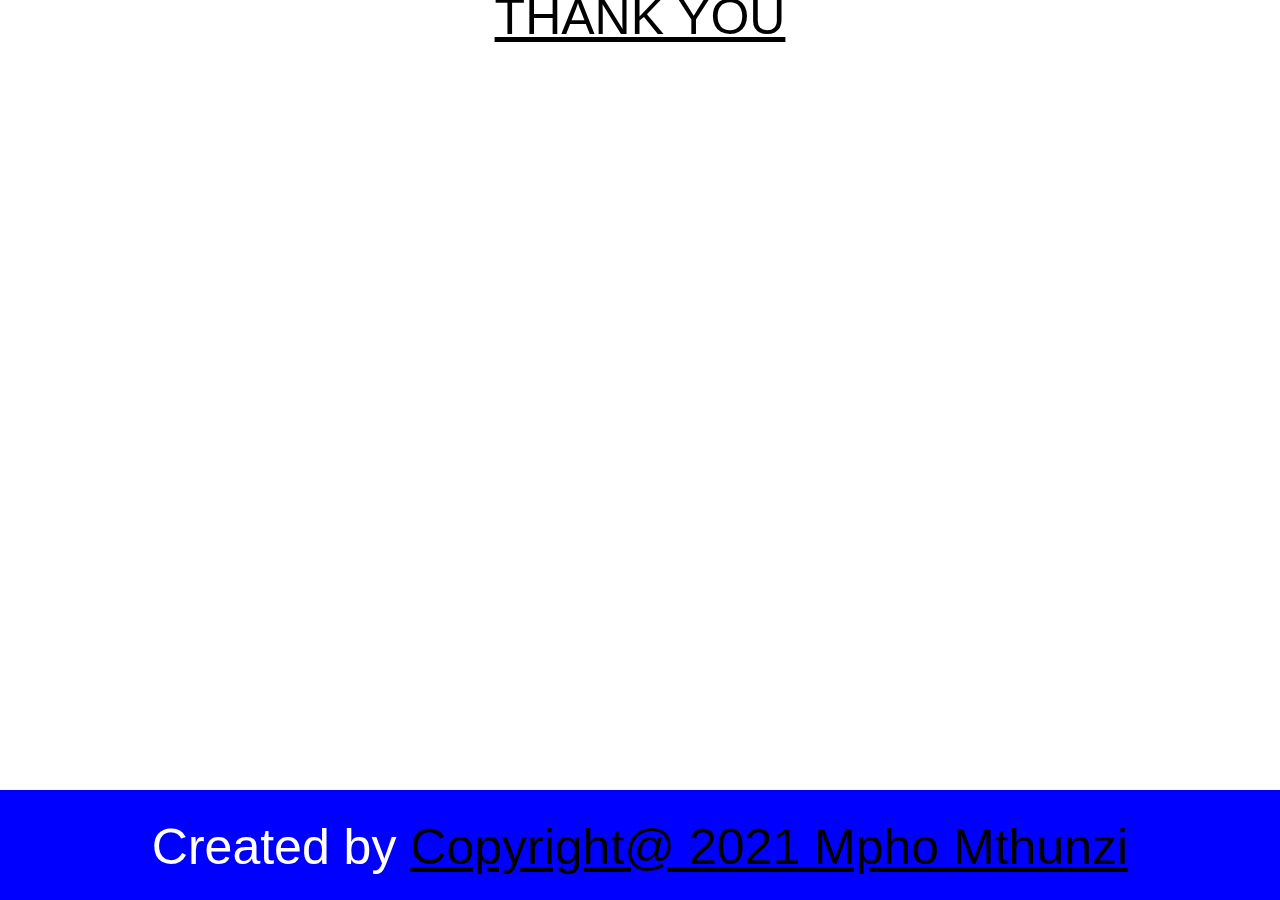
<file: WMD assignment/thankyou.html>
<!DOCTYPE html>

<html>
<head>
    <link rel="stylesheet" href="https://use.fontawesome.com/releases/v5.7.0/css/all.css" integrity="sha384-lZN37f5QGtY3VHgisS14W3ExzMWZxybE1SJSEsQp9S+oqd12jhcu+A56Ebc1zFSJ" crossorigin="anonymous">
  
<meta name="viewport" content="width=device-width, initial-scale=">
<meta content="text/html; charset=iso-8859-2" http-equiv="Content-Type">
<link rel="stylesheet" href="https://www.w3schools.com/w3css/4/w3.css">
	 <link rel="stylesheet" href="Style.css">
   
   	  <meta charset="utf-8">
      <title>Paris</title>
	  </head>
	  
		  <style>
	  #footer {
   position: fixed;
   left: 0;
   bottom: 0;
   width: 100%;
   background-color: blue;
   color: white;
   text-align: center;
   font-size: 12:
}
	  p.thicker {
      font-weight: 900;
      }
	 
	  body,h2{
	font-size:50px;
	color: White;
	text-align:center;
}
	  </Style>
	  
   </head>
   
   <Body>
      
		 <h2><a href="Index.html">THANK YOU</a></h2>
	  
	        </body>                
      </article>
	  <div id="footer">
         <p>Created by <a href="#">Copyright@ 2021 Mpho Mthunzi</a></p>
		 <section class="bg-dark">
      <!-- Facebook -->
      <a class="btn btn-outline-light btn-floating m-1" href="#!" role="button"
        ><i class="fab fa-facebook-f"></i
      ></a><br>

      <!-- Twitter -->
      <a class="btn btn-outline-light btn-floating m-1" href="#!" role="button"
        ><i class="fab fa-twitter"></i
      ></a><br>

      <!-- Instagram -->
      <a class="btn btn-outline-light btn-floating m-1" href="#!" role="button"
        ><i class="fab fa-instagram"></i
      ></a>

    </section>
      </div>


</html>
</Body>

</html>
</file>
<file: WMD assignment/Style.css>
6h1,h2,h3 {
margin-left:20px;	
}

a:link {
	color :black;

}

a:visited {
	color:blue;

}	

a:active {
	color:yellow;
	
}

a:hover {
	color:yellow;
	
}

}
body{
	font-size:12px;
	line-height:15px
	color: White;
}

p{
	
	
	margin-bottom:15px
}

 @font-face{
	 font-family:"Anivers";
	 src:url("Anivers.eot");
 }
body{
	font-family:Anivers,"Garamond"
	    ,Perpetua, Didot;
    font-style: ;
}

table,th,td{

	border:1px solid lightgreen;
	width:50%;
	height:40%;
}
 	
th{
 background-color: white;
 color: white;
} 
body{
	font-size:15px;
	line-height:15px;
	font-style:bold;
}

/* Navbar container */
.navbar {
  overflow: hidden;
  background-color: Blue;
  font-family: Arial;
}

/* Links inside the navbar */
.navbar a {
  float: left;
  font-size: 16px;
  color: black;
  text-align: center;
  padding: 14px 16px;
  text-decoration: none;
}

/* The dropdown container */
.dropdown {
  float: left;
  overflow: hidden;
}

/* Dropdown button */
.dropdown .dropbtn {
  font-size: 16px;
  border: none;
  outline: none;
  color: black;
  padding: 14px 16px;
  background-color: inherit;
  font-family: inherit; /* Important for vertical align on mobile phones */
  margin: 0; /* Important for vertical align on mobile phones */
}

/* Add a red background color to navbar links on hover */
.navbar a:hover, .dropdown:hover .dropbtn {
	
  background-color: #ddd;
  color: black;
}

/* Dropdown content (hidden by default) */
.dropdown-content {
  display: none;
  position: absolute;
  background-color: #f9f9f9;
  min-width: 160px;
  box-shadow: 0px 8px 16px 0px rgba(0,0,0,0.2);
  z-index: 1;
}

/* Links inside the dropdown */
.dropdown-content a {
  float: none;
  color: black;
  padding: 12px 16px;
  text-decoration: none;
  display: block;
  text-align: left;
}

/* Add a grey background color to dropdown links on hover */
.dropdown-content a:hover {
  background-color: #ddd;
}

/* Show the dropdown menu on hover */
.dropdown:hover .dropdown-content {
  display: block;
}

/* add a color to the active link */
.navbar a:active, .dropdown:active .dropbtn {
    background-color: #2196F3;
    color:white;
}

span.logo {
color: white;
font-size:70px;
backgorund-color: White;
}	

{
	display: flex;
	justify-content: cennter;
	align-items: center;
	min-height: 100vh;
	Background: #373737
}

 	body {
  font-family: Arial, Helvetica, sans-serif;
}

.flip-box {
  background-color: transparent;
  width: 300px;
  height: 200px;
  border: 1px solid #f1f1f1;
  perspective: 1000px;
}

.flip-box-inner {
  position: relative;
  width: 100%;
  height: 100%;
  text-align: center;
  transition: transform 0.8s;
  transform-style: preserve-3d;
}

.flip-box:hover .flip-box-inner {
  transform: rotateY(180deg);
}

.flip-box-front, .flip-box-back {
  position: absolute;
  width: 100%;
  height: 100%;
  -webkit-backface-visibility: hidden;
  backface-visibility: hidden;
}

.flip-box-front {
  background-color: #bbb;
  color: black;
}

.flip-box-back {
  background-color: #555;
  color: white;
  transform: rotateY(180deg);
}
.left, .right {
  float: left;
  width: 20%; /* The width is 20%, by default */
}

.main {
  float: left;
  width: 60%; /* The width is 60%, by default */
}

/* Use a media query to add a breakpoint at 800px: */
@media screen and (max-width: 800px) {
  .left, .main, .right {
    width: 100%; /* The width is 100%, when the viewport is 800px or smaller */
  }
}
</file>
